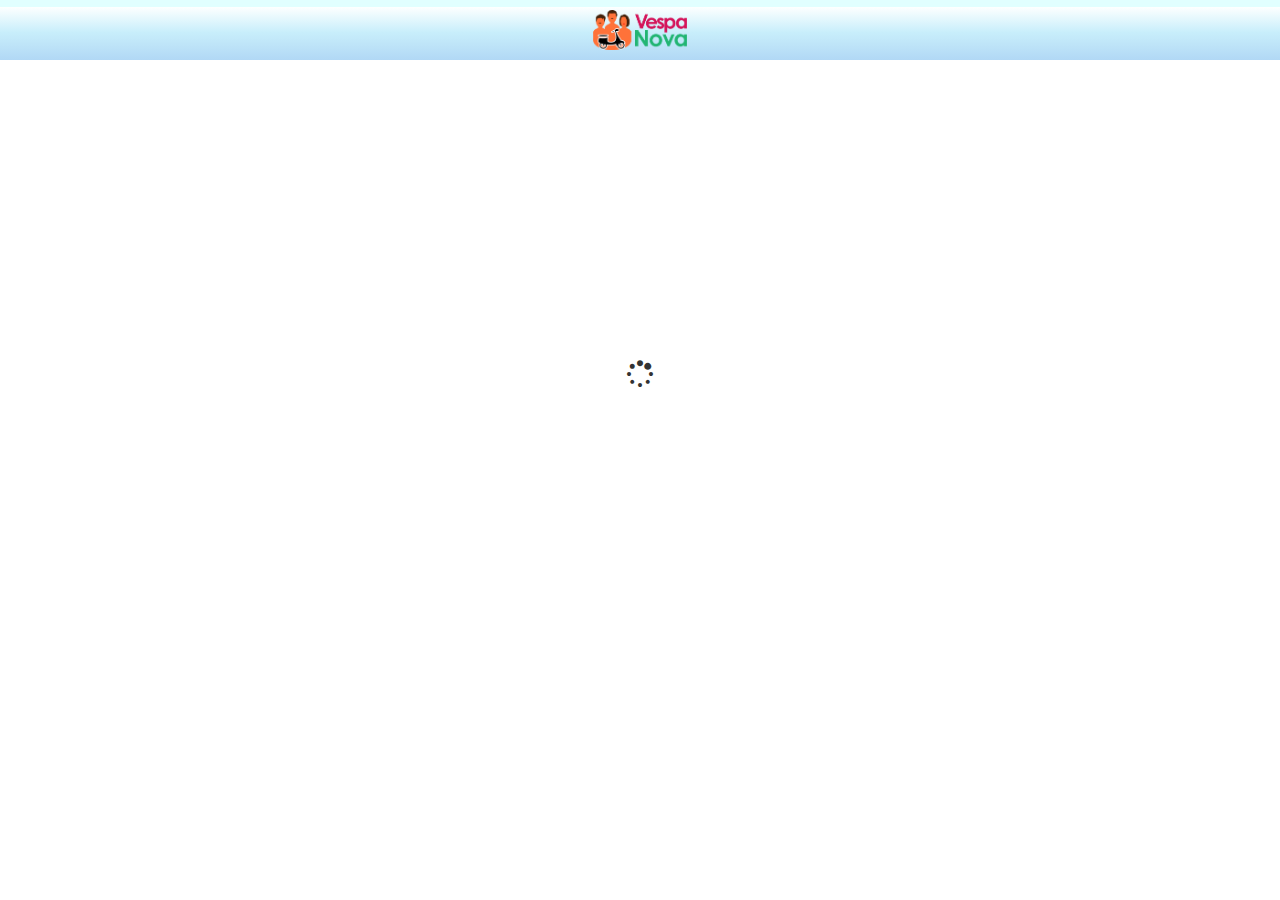
<file: index.html>
<!DOCTYPE html>
<html>
<head lang="en">
    <meta charset="UTF-8">
    <title>VespaNova</title>
    <link rel="stylesheet" href="css/font-awesome.min.css">
    <link rel="stylesheet" href="css/bootstrap.min.css">
    <link rel="stylesheet" href="css/custom.css">
</head>
<body>

<header class="text-center header">
    <img src="images/vespa_nova_logo.png">
</header>

<section class="text-center">
    <div class="spacer-home"></div>
    <i class="fa fa-2x fa-spinner fa-pulse"></i>
</section>
</body>

<script type="text/JavaScript">
    setTimeout("location.href = 'map.html';",2000);
</script>
</html>
</file>
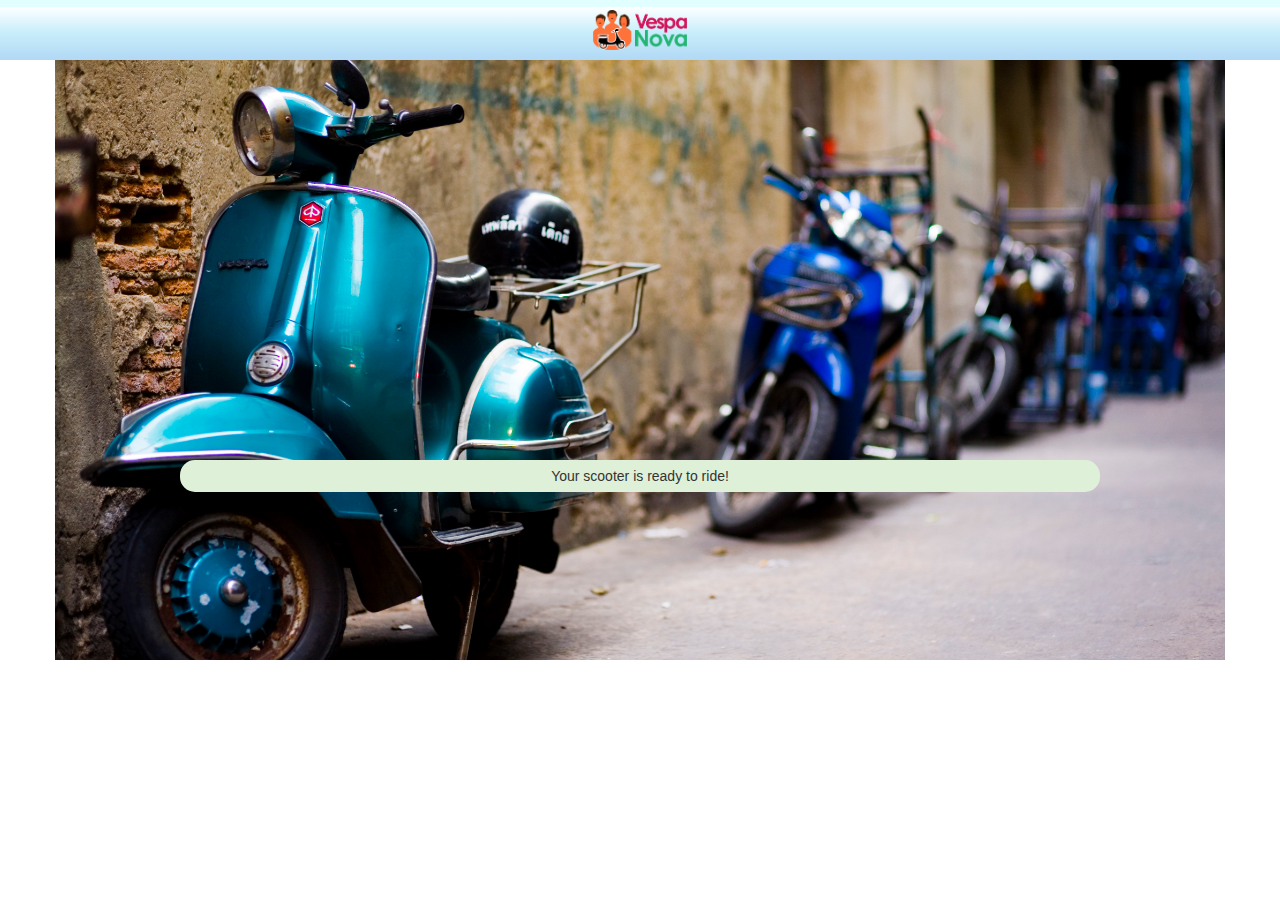
<file: confirm.html>
<!DOCTYPE html>
<html>
<head lang="en">
    <meta charset="UTF-8">
    <title>VespaNova</title>
    <link rel="stylesheet" href="css/font-awesome.min.css">
    <link rel="stylesheet" href="css/bootstrap.min.css">
    <link rel="stylesheet" href="css/custom.css">
</head>
<body>

<header class="text-center header">
    <a href="index.html"><img src="images/vespa_nova_logo.png"></a>
</header>

<section class="scanner container">

    <div class="spacer"></div>

    <div class="text-center col-xs-10 col-xs-offset-1">
        <p class="bg-success scan">Your scooter is ready to ride!</p>
    </div>

</section>

</body>
</html>
</file>
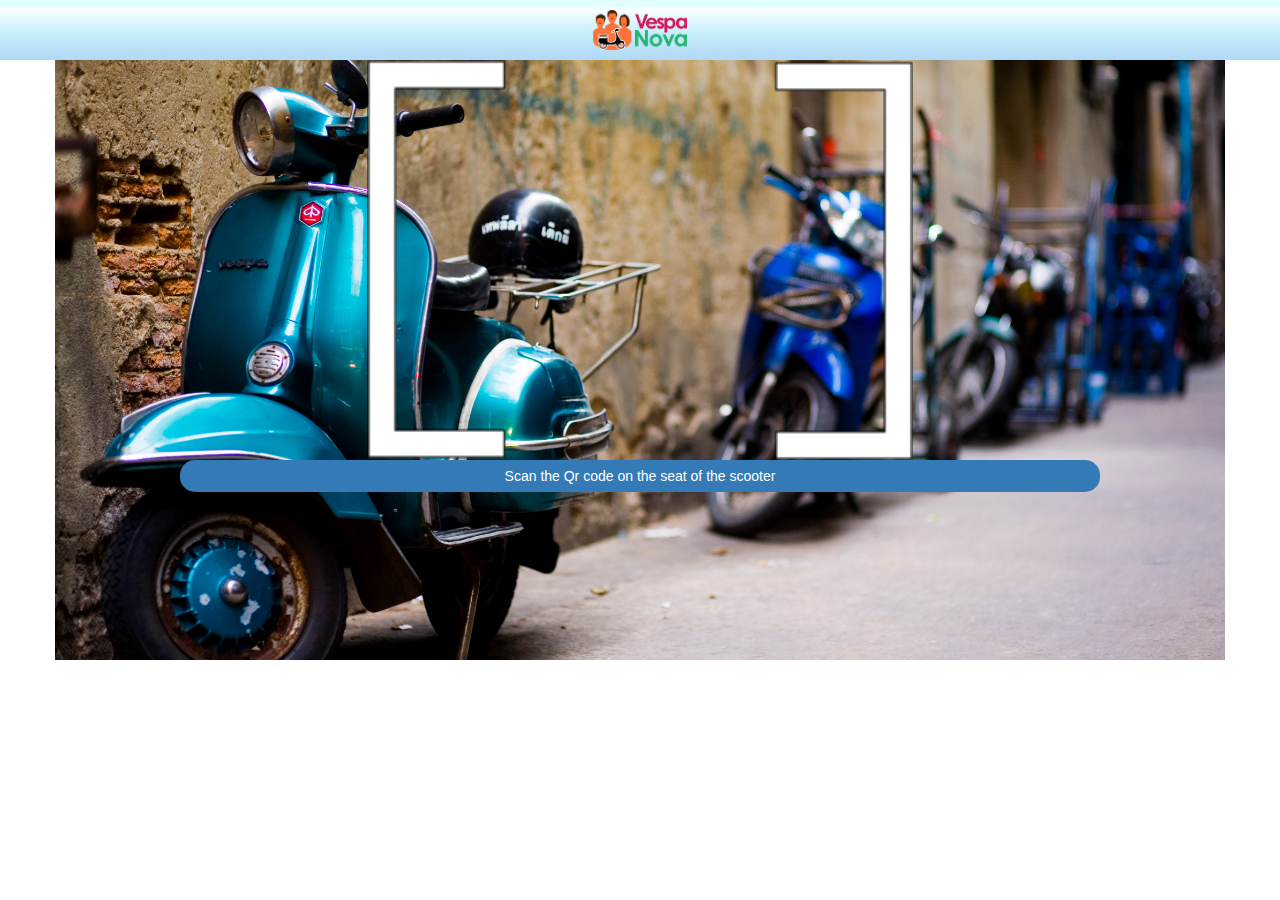
<file: scanner.html>
<!DOCTYPE html>
<html>
<head lang="en">
    <meta charset="UTF-8">
    <title>VespaNova</title>
    <link rel="stylesheet" href="css/font-awesome.min.css">
    <link rel="stylesheet" href="css/bootstrap.min.css">
    <link rel="stylesheet" href="css/custom.css">
</head>
<body>

<header class="text-center header">
    <a href="index.html"><img src="images/vespa_nova_logo.png"></a>
</header>

<section class="scanner container">

    <div class="spacer viewfinder"></div>

    <div class="text-center col-xs-10 col-xs-offset-1">
        <a href="confirm.html"><p class="scan bg-primary">Scan the Qr code on the seat of the scooter</p></a>
    </div>

</section>

<script type="text/JavaScript">
    <!--
    setTimeout("location.href = 'confirm.html';",5000);
    -->
</script>

</body>
</html>
</file>
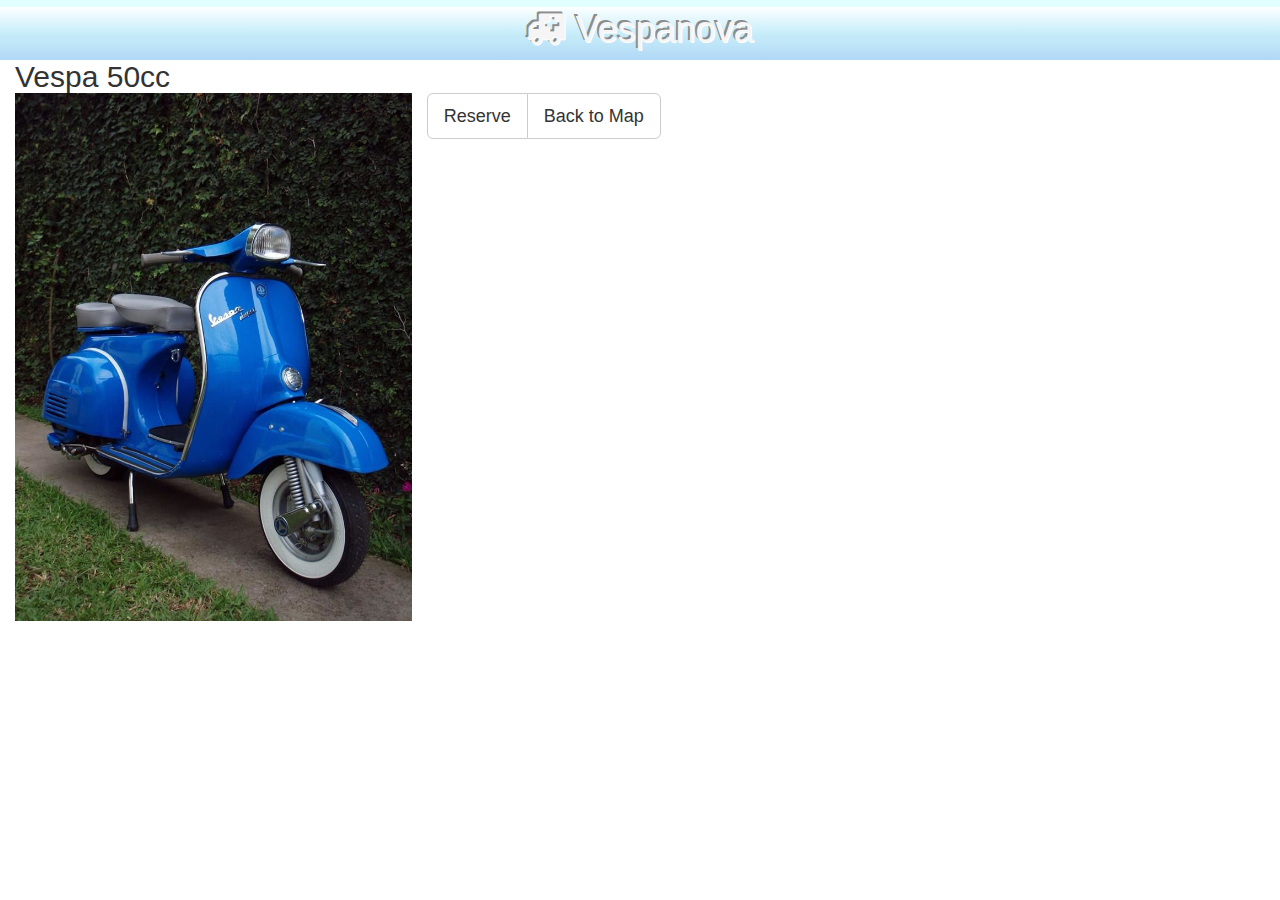
<file: scooter.html>
<!DOCTYPE html>
<html>
<head lang="en">
    <meta charset="UTF-8">
    <title>VespaNova</title>
    <link rel="stylesheet" href="css/font-awesome.min.css">
    <link rel="stylesheet" href="css/bootstrap.min.css">
    <link rel="stylesheet" href="css/custom.css">
</head>
<body>

<header class="text-center header">
    <h1><i class="fa fa-ambulance"></i> Vespanova</h1>
</header>

<section>
    <header class="col-xs-12">
        <h2>Vespa 50cc</h2>
    </header>
    <div class="col-xs-4">
        <img src="images/Vespa.jpg" class="img-responsive">
    </div>

    <div class="btn-group text-center btn-group-lg">
        <a class="btn btn-default" href="#">Reserve</a>
        <a class="btn btn-default" href="map.html">Back to Map</a>
    </div>
</section>

</body>
</html>
</file>
<file: css/custom.css>
body{
    height: 100%;
    overflow: hidden;
}

.header{
    background: #e1ffff;
    background: -moz-linear-gradient(top, #e1ffff 0%, #e1ffff 7%, #e1ffff 12%, #fdffff 12%, #e6f8fd 30%, #c8eefb 54%, #bee4f8 75%, #b1d8f5 100%);
    background: -webkit-gradient(linear, left top, left bottom, color-stop(0%,#e1ffff), color-stop(7%,#e1ffff), color-stop(12%,#e1ffff), color-stop(12%,#fdffff), color-stop(30%,#e6f8fd), color-stop(54%,#c8eefb), color-stop(75%,#bee4f8), color-stop(100%,#b1d8f5));
    background: -webkit-linear-gradient(top, #e1ffff 0%,#e1ffff 7%,#e1ffff 12%,#fdffff 12%,#e6f8fd 30%,#c8eefb 54%,#bee4f8 75%,#b1d8f5 100%);
    background: -o-linear-gradient(top, #e1ffff 0%,#e1ffff 7%,#e1ffff 12%,#fdffff 12%,#e6f8fd 30%,#c8eefb 54%,#bee4f8 75%,#b1d8f5 100%);
    background: -ms-linear-gradient(top, #e1ffff 0%,#e1ffff 7%,#e1ffff 12%,#fdffff 12%,#e6f8fd 30%,#c8eefb 54%,#bee4f8 75%,#b1d8f5 100%);
    background: linear-gradient(to bottom, #e1ffff 0%,#e1ffff 7%,#e1ffff 12%,#fdffff 12%,#e6f8fd 30%,#c8eefb 54%,#bee4f8 75%,#b1d8f5 100%);
    filter: progid:DXImageTransform.Microsoft.gradient( startColorstr='#e1ffff', endColorstr='#b1d8f5',GradientType=0 );
    padding: 10px 0;
    color: #f5f5f5;
    text-shadow: 1px 1px white, -2px -2px #8c8c8c;
}

.header img{
    height: 40px;
}

h1, h2{
    margin: 0;
}

#map-canvas { height: 550px; margin: 0; padding: 0;}

.scanner{
    background-image:  url("../images/street.jpg");
    background-position: center;
    background-size: cover;
    height: 600px;
}

.spacer-home{height: 300px;}

.spacer{
    height: 400px;
}

.viewfinder{
    background-image:  url("../images/viewfinder.png");
    background-position: center;
    background-size: contain;
    background-repeat: no-repeat;
}

.scan{
    border-radius: 15px;
    padding: 6px;
}
</file>
